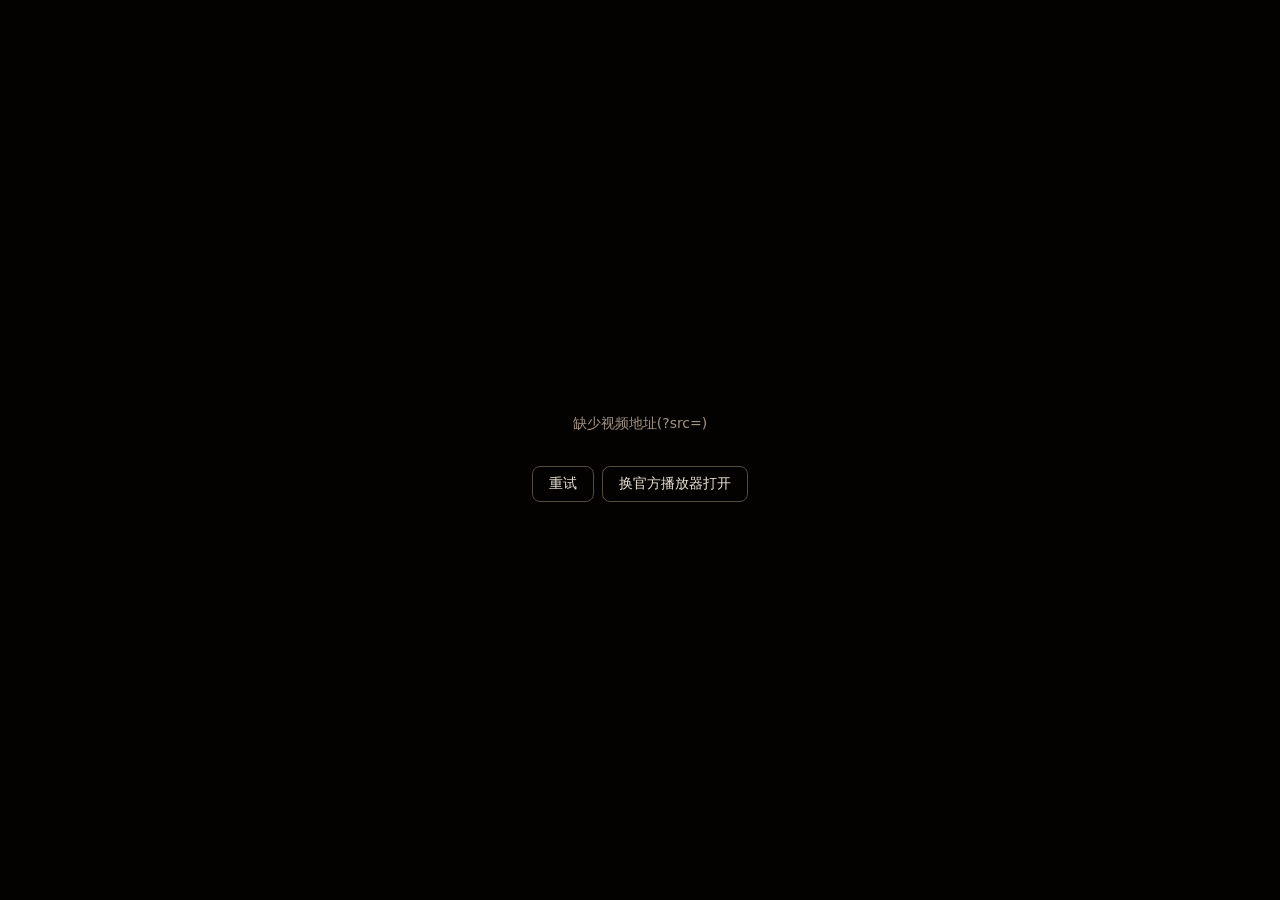
<file: VIP视频解析Pro/player.html>
<!DOCTYPE html>
<html lang="zh-CN">
<head>
  <meta charset="UTF-8">
  <meta name="viewport" content="width=device-width, initial-scale=1.0">
  <meta name="theme-color" content="#100d0a">
  <meta name="description" content="m3u8 与视频流直连播放页:本地 hls.js 引擎,零第三方页面依赖,含失败重试与官方播放器回退。">
  <title>播放器 · VIP 视频解析 Pro</title>
  <style>
    /* Hallmark · shape: app screen · genre: custom · theme: custom · redesign: full
     * idea: "深夜放映室:灯只照画面" · axes: dark/handwritten/warm · paper: oklch(9% 0.012 70) · accent: oklch(80% 0.115 75) · v2.0.0 */
    /* Hallmark · pre-emit critique: P3 H3 E4 S4 R4 V4 · weakest: E, a bare player page has little to execute; tokens mirror the main page's warm ground, the face stays system by the project's zero-CDN rule */
    /* Hallmark · waive 28b · no poster asset exists and none may be invented; the overlay covers the frame until the stream starts · the video is the page's only content */
    /* 自建 hls.js 播放器:云搜索 / m3u8 直连专用,全程零第三方页面 */
    :root {
      color-scheme: dark;
      --color-video-ground: oklch(9% 0.012 70);
      --color-ink: oklch(92% 0.02 85);
      --color-ink-2: oklch(84% 0.025 80);
      --color-muted: oklch(67% 0.028 75);
      --color-rule-2: oklch(42% 0.024 72);
      --color-accent: oklch(80% 0.115 75);
      --color-accent-ink: oklch(17% 0.02 70);
      --color-focus: oklch(84% 0.13 80);
      --ease-out: cubic-bezier(0.16, 1, 0.3, 1);
      --dur-short: 220ms;
    }
    html { scrollbar-color: var(--color-rule-2) var(--color-video-ground); }
    ::selection { background: var(--color-accent); color: var(--color-accent-ink); }
    html, body { margin: 0; height: 100%; background: var(--color-video-ground); overflow: clip; }
    body { display: flex; align-items: center; justify-content: center;
           font-family: system-ui, -apple-system, "Segoe UI", "Microsoft YaHei", sans-serif; }
    video { width: 100%; height: 100%; background: var(--color-video-ground); outline: none; }
    video:focus-visible { outline: 2px solid var(--color-focus); outline-offset: -2px; }
    .overlay {
      position: absolute; inset: 0; display: flex; flex-direction: column;
      align-items: center; justify-content: center; gap: 16px;
      background: var(--color-video-ground); color: var(--color-muted); font-size: 14px; text-align: center; padding: 0 24px;
    }
    .overlay.hide { display: none; }
    .overlay .msg { max-width: 420px; line-height: 1.7; }
    .overlay button {
      padding: 8px 16px; border: 1px solid var(--color-rule-2); border-radius: 8px;
      background: transparent; color: var(--color-ink); font-size: 13.5px; font-family: inherit; cursor: pointer;
      transition: border-color var(--dur-short) var(--ease-out), color var(--dur-short) var(--ease-out);
    }
    .overlay button:hover { border-color: var(--color-accent); color: var(--color-accent); }
    .overlay button:active { transform: translateY(1px); }
    .overlay button:disabled { opacity: 0.45; cursor: not-allowed; }
    .overlay button:focus-visible { outline: 2px solid var(--color-focus); outline-offset: 2px; }
    .row { display: flex; gap: 8px; flex-wrap: wrap; justify-content: center; }
  </style>
</head>
<body>
  <video id="video" controls playsinline></video>
  <div id="overlay" class="overlay">
    <p class="msg" id="msg">正在加载视频流…</p>
    <div class="row" id="actions" hidden>
      <button id="retryBtn" type="button">重试</button>
      <button id="remoteBtn" type="button">换官方播放器打开</button>
    </div>
  </div>

  <!-- hls.js v1.7.4(Apache-2.0)light 版本地化,避免任何 CDN 依赖 -->
  <script src="js/vendor/hls.light.min.js"></script>
  <script>
    (function () {
      'use strict';
      var params = new URLSearchParams(location.search);
      var src = params.get('src') || '';
      var video = document.getElementById('video');
      var overlay = document.getElementById('overlay');
      var msg = document.getElementById('msg');
      var actions = document.getElementById('actions');
      var retryBtn = document.getElementById('retryBtn');
      var remoteBtn = document.getElementById('remoteBtn');
      var hls = null;
      var started = false;

      function setMsg(text, withActions) {
        msg.textContent = text;
        actions.hidden = !withActions;
        overlay.classList.remove('hide');
      }
      function hideOverlay() { overlay.classList.add('hide'); }

      function fail(text) { setMsg(text, true); }

      function start() {
        if (!src) { fail('缺少视频地址(?src=)'); return; }
        if (started) { video.pause(); }   // 重试时先停掉旧流
        started = true;
        hideOverlay();
        setMsg('正在加载视频流…', false);

        var isM3u8 = /\.m3u8([?#]|$)/i.test(src);
        // Safari 原生支持 HLS,直接喂给 video
        if (window.Hls && window.Hls.isSupported() && isM3u8) {
          if (hls) { hls.destroy(); hls = null; }
          hls = new window.Hls({ maxBufferLength: 30 });
          hls.loadSource(src);
          hls.attachMedia(video);
          hls.on(window.Hls.Events.MANIFEST_PARSED, function () {
            hideOverlay();
            var p = video.play();
            if (p && p.catch) p.catch(function () { /* 自动播放被策略拦时,用户手点播放即可 */ });
          });
          hls.on(window.Hls.Events.ERROR, function (evt, data) {
            if (!data || !data.fatal) return;
            if (data.type === window.Hls.ErrorTypes.NETWORK_ERROR && data.details === 'manifestParsingError') {
              fail('视频流地址无法解析(可能已失效)');
            } else {
              fail('视频流加载失败(' + data.details + ')');
            }
          });
        } else if (video.canPlayType('application/vnd.apple.mpegurl') && isM3u8) {
          video.src = src;
          video.play().catch(function () {});
        } else {
          // 非 HLS 地址(容错):直接交给 video
          video.src = src;
          video.play().catch(function () {});
        }
      }

      retryBtn.addEventListener('click', function () { started = false; start(); });
      remoteBtn.addEventListener('click', function () {
        // 回退到无损云官方播放器。本页可能被宿主沙箱成不透明源(无 allow-same-origin,
        // 自身 localStorage 不可用)——此时不自行导航,postMessage 请宿主页代为
        // 升级沙箱级别再导航;独立打开(无宿主)时才直接 replace。
        var fallbackUrl = 'https://wsyzy.vip/m3u8/?url=' + encodeURIComponent(src);
        try {
          if (window.parent && window.parent !== window) {
            window.parent.postMessage({ vvproRemoteFallback: src }, '*');
            setMsg('正在切换到官方播放器…', false);
            return;
          }
        } catch (e) { /* 落回直接导航 */ }
        location.replace(fallbackUrl);
      });

      start();
    })();
  </script>
</body>
</html>
</file>
